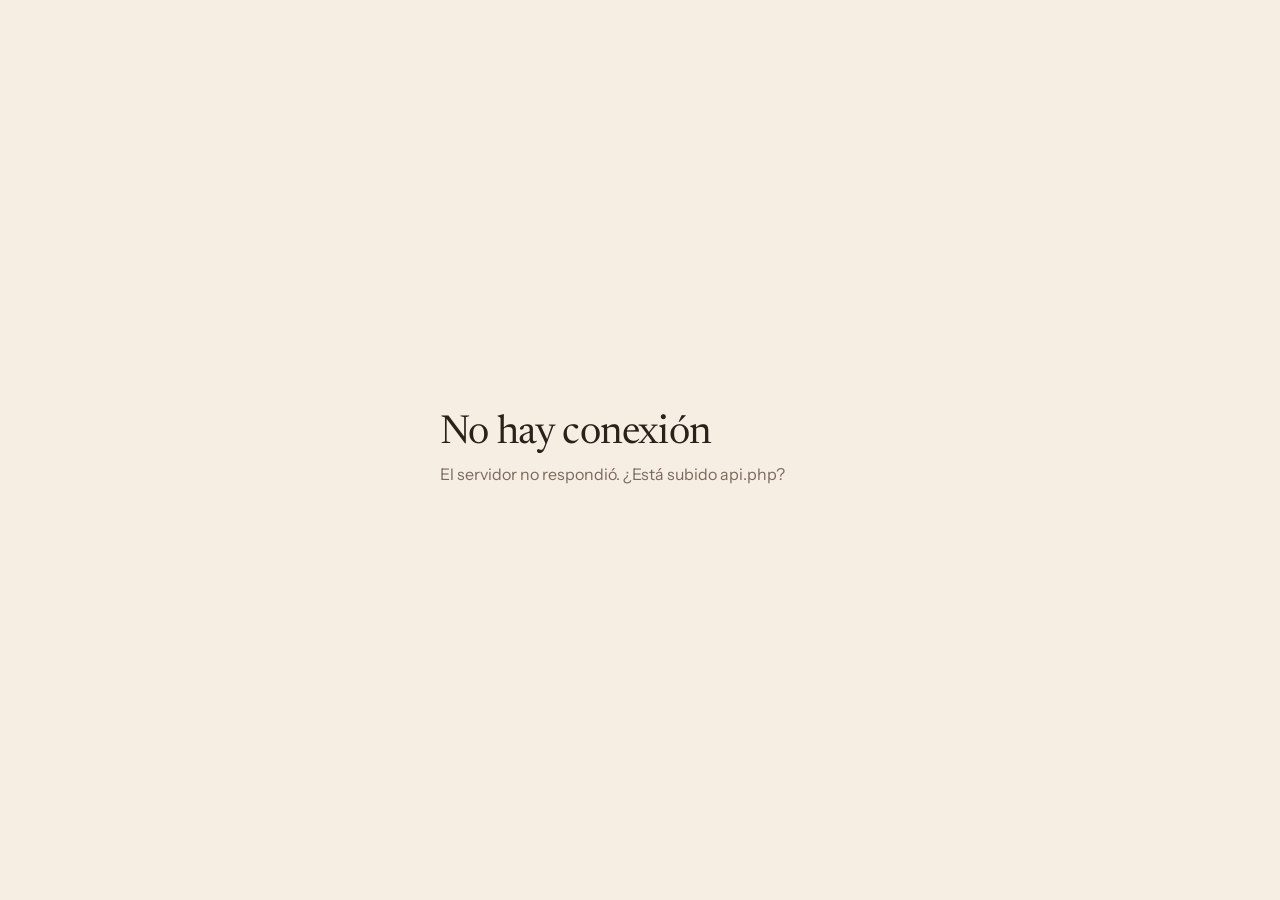
<file: admin/index.html>
<!doctype html>
<html lang="es">
<head>
  <meta charset="utf-8">
  <meta name="viewport" content="width=device-width, initial-scale=1">
  <title>Argos · Dashboard del refugio</title>
  <meta name="description" content="Panel del refugio: mascotas, solicitudes de adopción y seguimiento.">
  <meta name="robots" content="noindex, nofollow">
  <meta name="theme-color" content="#15211C">
  <link rel="icon" href="data:image/svg+xml,%3Csvg xmlns='http://www.w3.org/2000/svg' viewBox='0 0 32 32'%3E%3Crect width='32' height='32' rx='8' fill='%23C2471A'/%3E%3Ctext x='16' y='23' font-family='Arial' font-weight='700' font-size='19' text-anchor='middle' fill='white'%3EA%3C/text%3E%3C/svg%3E">
  <link rel="preconnect" href="https://fonts.googleapis.com">
  <link rel="preconnect" href="https://fonts.gstatic.com" crossorigin>
  <link href="https://fonts.googleapis.com/css2?family=Newsreader:ital,opsz,wght@0,6..72,300..600;1,6..72,300..500&family=DM+Mono:wght@400;500&family=Instrument+Sans:wght@400;500;600&display=swap" rel="stylesheet">
  <link rel="stylesheet" href="../assets/css/argos.css?v=4">
</head>
<body>
  <div id="app"><p style="padding:40px">Cargando…</p></div>

  <dialog class="drawer" id="drawer" aria-labelledby="drawer-title">
    <button class="modal__x" type="button" data-close aria-label="Cerrar">×</button>
    <div class="drawer__in" id="drawer-body"></div>
  </dialog>
  <div class="toast" id="toast" role="status"></div>

  <script src="../assets/js/admin.js?v=4" defer></script>
</body>
</html>
</file>
<file: assets/css/argos.css>
/* ARGOS · estilos del sitio y del dashboard
   Papel cálido, cacao, coral y un azul cielo para las palabras grandes. */
:root {
  --bg: #F6EEE3;
  --surface: #FFFBF5;
  --ink: #2A211B;
  --muted: #7A6A5D;
  --line: #E6D8C6;
  --accent: #E9774A;
  --accent-2: #DB6234;
  --cream: #F3E3CB;
  --deep: #2A211B;
  --deep-2: #3A2E26;
  --sky: #D3E8F6;
  --glow: #F6C98E;
  --ok: #2F7D4F;   --ok-bg: #E2F1E6;
  --warn: #93600F; --warn-bg: #FCEFD6;
  --bad: #B42318;  --bad-bg: #FBE4E1;
  --info: #255E99; --info-bg: #E1ECF8;
  --r: 20px;
  --r-sm: 12px;
  --gut: clamp(16px, 4vw, 56px);
  --max: 1320px;
  --f-display: "Newsreader", Georgia, serif;
  --f-body: "Instrument Sans", system-ui, sans-serif;
  --f-mono: "DM Mono", ui-monospace, monospace;
  --ease: cubic-bezier(.2, .7, .2, 1);
  --shadow: 0 1px 2px rgba(42, 33, 27, .05), 0 10px 28px -14px rgba(42, 33, 27, .25);
  color-scheme: light;
}

*, *::before, *::after { box-sizing: border-box; }
html { -webkit-text-size-adjust: 100%; }
html.is-loading, html.is-loading body { overflow: hidden; }
body { margin: 0; background: var(--bg); color: var(--ink); font: 400 16px/1.6 var(--f-body); -webkit-font-smoothing: antialiased; }
img { display: block; max-width: 100%; }
h1, h2, h3, h4 { font-family: var(--f-display); line-height: 1; margin: 0; letter-spacing: -.02em; font-weight: 400; }
h2 em, h3 em { font-style: italic; }
p { margin: 0; }
a { color: inherit; }
button, input, select, textarea { font: inherit; color: inherit; }
:focus-visible { outline: 2px solid var(--accent-2); outline-offset: 3px; border-radius: 6px; }
.sr { position: absolute; width: 1px; height: 1px; overflow: hidden; clip: rect(0 0 0 0); white-space: nowrap; }
.wrap { width: 100%; max-width: var(--max); margin: 0 auto; padding: 0 var(--gut); }
.mono { font-family: var(--f-mono); font-size: 13px; letter-spacing: .04em; text-transform: uppercase; }
.kicker { font-family: var(--f-mono); font-size: 13px; letter-spacing: .06em; text-transform: uppercase; color: var(--accent-2); margin-bottom: 22px; }
.kicker--light { color: var(--glow); }
.skip { position: fixed; left: 12px; top: -60px; z-index: 300; background: var(--ink); color: #fff; padding: 10px 14px; border-radius: 10px; }
.skip:focus { top: 12px; }

/* ---------- pantalla de carga ---------- */
.loader { position: fixed; inset: 0; z-index: 250; background: var(--bg); display: none; animation: loaderOut .5s 7s forwards; }
html.is-loading .loader { display: block; }
.loader__count { position: absolute; top: clamp(20px, 5vw, 56px); left: clamp(20px, 5vw, 64px); font: 300 clamp(80px, 13vw, 190px)/.9 var(--f-display); letter-spacing: -.04em; font-variant-numeric: tabular-nums; }
.loader__count sup { font-size: .32em; vertical-align: top; margin-left: 4px; position: relative; top: .25em; }
.loader__word { position: absolute; right: clamp(20px, 5vw, 64px); bottom: clamp(20px, 4vw, 44px); font: 400 13px/1 var(--f-mono); letter-spacing: .3em; text-transform: uppercase; color: var(--muted); }
.loader__scene { position: absolute; left: 50%; bottom: 18vh; width: min(520px, 86vw); height: 150px; transform: translateX(-50%); }
.pup { position: absolute; left: 0; bottom: 14px; width: 62%; height: auto; fill: var(--ink); overflow: visible; }
.pup__body { animation: bob .18s ease-in-out infinite alternate; }
.pup__leg { transform-box: fill-box; transform-origin: 50% 8%; }
.pup__leg--ff, .pup__leg--bb { animation: legA .36s ease-in-out infinite alternate; }
.pup__leg--fb, .pup__leg--bf { animation: legB .36s ease-in-out infinite alternate; }
.pup__tail { fill: none; stroke: var(--ink); stroke-width: 7; stroke-linecap: round; transform-box: fill-box; transform-origin: 100% 100%; animation: wag .18s ease-in-out infinite alternate; }
.pup__ear { fill: var(--deep-2); transform-box: fill-box; transform-origin: 60% 10%; animation: flop .36s ease-in-out infinite alternate; }
.pup__eye { fill: var(--bg); }
.pup__nose { fill: #000; }
.pup__tongue { fill: var(--accent); }
.ball { position: absolute; right: 6%; bottom: 14px; width: 30px; height: 30px; border-radius: 50%; background: var(--accent); box-shadow: inset -5px -5px 0 rgba(0,0,0,.12); animation: ball .72s cubic-bezier(.3,.0,.7,1) infinite; }
.ball::after { content: ""; position: absolute; inset: 4px 12px; border-left: 2px solid rgba(255,255,255,.6); border-radius: 50%; }
.ground { position: absolute; left: 0; right: 0; bottom: 10px; height: 2px; background: repeating-linear-gradient(90deg, var(--ink) 0 18px, transparent 18px 34px); opacity: .25; animation: ground .5s linear infinite; }
@keyframes bob { to { transform: translateY(-5px); } }
@keyframes legA { from { transform: rotate(32deg); } to { transform: rotate(-32deg); } }
@keyframes legB { from { transform: rotate(-32deg); } to { transform: rotate(32deg); } }
@keyframes wag { from { transform: rotate(-18deg); } to { transform: rotate(14deg); } }
@keyframes flop { to { transform: rotate(14deg); } }
@keyframes ball { 0%, 100% { transform: translate(0, 0) rotate(0); } 45% { transform: translate(-14px, -80px) rotate(-200deg); } 50% { transform: translate(-16px, -82px) rotate(-220deg); } 92% { transform: translate(0, 0) scale(1.15, .85) rotate(-360deg); } }
@keyframes ground { to { background-position: -34px 0; } }
@keyframes loaderOut { to { opacity: 0; visibility: hidden; } }

/* ---------- nav ---------- */
.nav { position: fixed; z-index: 60; top: 10px; left: 10px; right: 10px; display: flex; align-items: center; gap: 28px; padding: 18px clamp(16px, 2.4vw, 34px); color: #fff; transition: color .3s, background .3s; border-radius: 20px 20px 0 0; }
.nav.is-solid { color: var(--ink); background: rgba(246, 238, 227, .9); backdrop-filter: blur(12px); border-radius: 16px; top: 8px; padding-block: 10px; box-shadow: 0 1px 0 var(--line); }
.logo { font: italic 400 clamp(30px, 3vw, 40px)/1 var(--f-display); letter-spacing: -.03em; text-decoration: none; }
.nav__links { display: flex; gap: 26px; margin-left: auto; }
.nav__links a { position: relative; font: 400 13px/1 var(--f-mono); letter-spacing: .06em; text-transform: uppercase; text-decoration: none; padding: 14px 0; }
.nav__links a::after { content: ""; position: absolute; left: 0; right: 0; bottom: 8px; height: 1px; background: currentColor; transform: scaleX(0); transform-origin: right; transition: transform .35s var(--ease); }
.nav__links a:hover::after { transform: scaleX(1); transform-origin: left; }
.nav__round { display: grid; place-items: center; width: 52px; height: 52px; border-radius: 50%; border: 1px solid currentColor; background: rgba(255,255,255,.08); backdrop-filter: blur(6px); transition: transform .35s var(--ease), background .2s; }
.nav__round svg { width: 22px; height: 22px; }
.nav__round:hover { transform: rotate(90deg); background: rgba(255,255,255,.2); }
.nav__round:active { transform: rotate(90deg) scale(.93); }
@media (max-width: 760px) { .nav__links { display: none; } .nav__round { margin-left: auto; width: 46px; height: 46px; } }

/* ---------- hero ---------- */
.hero { background: var(--deep); padding: 10px; }
.hero__frame { position: relative; height: calc(100svh - 20px); min-height: 560px; border-radius: 20px; overflow: hidden; color: var(--sky); }
.hero__bg { position: absolute; inset: -4%; width: 108%; height: 108%; object-fit: cover; object-position: 60% 45%; }
.hero__shade { position: absolute; inset: 0; background: radial-gradient(ellipse at 50% 55%, rgba(30,20,14,0) 30%, rgba(30,20,14,.45) 100%), linear-gradient(180deg, rgba(30,20,14,.25), rgba(30,20,14,0) 25%, rgba(30,20,14,.35)); }
.hero__title { position: absolute; inset: 0; margin: 0; font: 300 clamp(64px, 10.4vw, 188px)/.86 var(--f-display); letter-spacing: -.045em; pointer-events: none; }
.w { position: absolute; display: block; overflow: hidden; padding: .04em .02em .12em; }
.w > span { display: block; will-change: transform; }
.w1 { top: 11%; left: 9%; }
.w2 { top: 46%; right: 4%; font-style: italic; font-size: .74em; }
.w3 { bottom: 11%; left: 35%; }
.hero__window { position: absolute; left: 50%; top: 50%; width: min(34vw, 640px); aspect-ratio: 16 / 9.5; transform: translate(-50%, -50%); border-radius: 14px; overflow: hidden; box-shadow: 0 30px 60px -20px rgba(0,0,0,.5); color: #fff; text-decoration: none; }
.hero__window img { width: 100%; height: 100%; object-fit: cover; transition: transform .8s var(--ease); }
.hero__window:hover img { transform: scale(1.04); }
.hero__window-label { position: absolute; left: 50%; top: 50%; transform: translate(-50%, -50%); display: inline-flex; align-items: center; gap: 10px; padding-bottom: 6px; font: 400 14px/1 var(--f-mono); letter-spacing: .08em; text-transform: uppercase; border-bottom: 1px solid currentColor; text-shadow: 0 1px 8px rgba(0,0,0,.5); }
.hero__window-label svg { width: 10px; height: 12px; transition: transform .3s var(--ease); }
.hero__window:hover .hero__window-label svg { transform: translateX(4px); }
.hero__lead { position: absolute; right: 7%; bottom: 13%; width: min(25vw, 380px); font: 400 clamp(18px, 1.5vw, 24px)/1.25 var(--f-display); color: var(--sky); text-shadow: 0 1px 12px rgba(0,0,0,.35); }
.hero__cta { white-space: nowrap; position: absolute; left: 50%; bottom: 26px; transform: translateX(-50%); display: inline-flex; align-items: center; min-height: 52px; padding: 0 30px; border-radius: 999px; background: rgba(42,33,27,.55); backdrop-filter: blur(10px); border: 1px solid rgba(211,232,246,.35); color: var(--sky); font: 400 14px/1 var(--f-mono); letter-spacing: .08em; text-transform: uppercase; text-decoration: none; transition: background .25s, color .25s, transform .2s var(--ease); }
.hero__cta:hover { background: var(--accent); color: var(--ink); border-color: var(--accent); }
.hero__cta:active { transform: translateX(-50%) scale(.96); }
.hero__scroll { position: absolute; left: 13%; bottom: 0; padding-bottom: 66px; font: 400 13px/1 var(--f-mono); letter-spacing: .08em; text-transform: uppercase; color: rgba(255,255,255,.85); }
.hero__scroll::after { content: ""; position: absolute; left: 50%; bottom: 0; width: 1px; height: 54px; background: currentColor; transform-origin: top; animation: drip 2.4s var(--ease) infinite; }
@keyframes drip { 0% { transform: scaleY(0); } 50% { transform: scaleY(1); transform-origin: top; } 51% { transform-origin: bottom; } 100% { transform: scaleY(0); transform-origin: bottom; } }
@media (max-width: 760px) {
  .hero__frame { height: auto; min-height: calc(100svh - 20px); display: flex; flex-direction: column; justify-content: center; gap: 4px; padding: 96px 18px 104px; }
  .hero__title { display: contents; font-size: clamp(56px, 17vw, 92px); }
  .w { position: relative; inset: auto; font: 300 clamp(56px, 17vw, 92px)/.86 var(--f-display); letter-spacing: -.045em; }
  .w2 { font-style: italic; }
  .w1 { order: 1; align-self: flex-start; }
  .hero__window { order: 2; position: relative; left: auto; top: auto; transform: none; width: 100%; max-width: 460px; align-self: center; margin: 10px 0; }
  .w2 { order: 3; align-self: flex-end; }
  .w3 { order: 4; align-self: flex-start; }
  .hero__lead, .hero__scroll { display: none; }
}

/* ---------- cinta ---------- */
.ticker { overflow: hidden; background: var(--deep); color: var(--cream); padding: 18px 0; }
.ticker__track { display: flex; width: max-content; animation: tick 34s linear infinite; }
.ticker:hover .ticker__track { animation-play-state: paused; }
.ticker span { font: 400 14px/1 var(--f-mono); letter-spacing: .1em; text-transform: uppercase; white-space: nowrap; padding: 0 28px; display: inline-flex; align-items: center; gap: 56px; }
.ticker span::after { content: "✱"; color: var(--accent); }
@keyframes tick { to { transform: translateX(-50%); } }

/* ---------- carrusel de mascotas ---------- */
.adopt { position: relative; background: var(--bg); }
.adopt__pin { min-height: 100svh; display: flex; flex-direction: column; justify-content: center; padding: 110px 0 48px; overflow: hidden; }
.adopt__head { display: flex; flex-wrap: wrap; align-items: flex-end; justify-content: space-between; gap: 20px 40px; padding: 0 var(--gut); margin-bottom: clamp(24px, 4vh, 44px); }
.adopt__head h2 { font-size: clamp(60px, 9vw, 150px); letter-spacing: -.045em; font-weight: 300; }
.adopt__head h2 em { color: var(--accent-2); }
.adopt__tools { display: flex; flex-direction: column; align-items: flex-end; gap: 12px; }
.adopt__count { color: var(--muted); }
.chips { display: flex; flex-wrap: wrap; gap: 8px; }
.chip { min-height: 44px; padding: 0 18px; border-radius: 999px; border: 1px solid var(--ink); background: transparent; cursor: pointer; font: 400 13px/1 var(--f-mono); letter-spacing: .06em; text-transform: uppercase; transition: background .2s, color .2s, transform .15s; }
.chip:hover { background: rgba(42,33,27,.06); }
.chip:active { transform: scale(.95); }
.chip.is-on { background: var(--ink); color: var(--cream); }
.rail { overflow: visible; }
.rail__track { display: flex; gap: clamp(16px, 2vw, 32px); padding: 0 var(--gut); width: max-content; will-change: transform; }
.slide { flex: none; width: clamp(300px, 36vw, 600px); padding: 0; border: 0; background: none; text-align: left; cursor: none; }
.slide__ph { position: relative; aspect-ratio: 4 / 3; border-radius: 18px; overflow: hidden; background: var(--line); }
.slide__ph img { width: 100%; height: 100%; object-fit: cover; transition: transform .9s var(--ease); }
.slide:hover .slide__ph img { transform: scale(1.03); }
.slide__ph .pill { position: absolute; left: 14px; top: 14px; }
.slide__meta { display: flex; align-items: baseline; justify-content: space-between; gap: 16px; padding: 18px 4px 0; }
.slide h3 { font-size: clamp(32px, 2.8vw, 46px); letter-spacing: -.03em; }
.slide__info { color: var(--muted); font-size: 15px; margin-top: 6px; }
.slide__n { color: var(--muted); }
.pets__msg { color: var(--muted); padding: 40px 0; }
.pets__demo { padding: 22px var(--gut) 0; color: var(--muted); }
.cursor { position: fixed; left: 0; top: 0; z-index: 70; width: 118px; height: 118px; margin: -59px 0 0 -59px; border-radius: 50%; background: var(--ink); color: var(--cream); display: grid; place-items: center; font: 400 12px/1 var(--f-mono); letter-spacing: .08em; text-transform: uppercase; pointer-events: none; transform: scale(0); opacity: 0; }
@media (hover: none), (max-width: 760px) {
  .cursor { display: none; }
  .slide { cursor: pointer; }
}
@media (max-width: 760px) {
  .adopt__pin { min-height: 0; padding: 90px 0 64px; }
  .adopt__tools { align-items: flex-start; }
  .rail { overflow-x: auto; scroll-snap-type: x mandatory; scrollbar-width: none; overscroll-behavior-x: contain; }
  .rail::-webkit-scrollbar { display: none; }
  .rail__track { padding-right: var(--gut); }
  .slide { width: 80vw; scroll-snap-align: center; }
}

/* ---------- cómo adoptar (frase que cambia) ---------- */
.steps { background: var(--surface); }
.steps__pin { min-height: 100svh; display: flex; flex-direction: column; align-items: center; justify-content: center; text-align: center; padding: 110px var(--gut) 60px; }
.steps__kicker { color: var(--accent-2); margin-bottom: 30px; }
.steps__stage { display: grid; width: 100%; }
.steps__line { grid-area: 1 / 1; font: 300 clamp(48px, 8.6vw, 150px)/.95 var(--f-display); letter-spacing: -.045em; }
.steps__line + .steps__line { visibility: hidden; }
.steps__line .ch { display: inline-block; white-space: pre; }
.steps__sub { margin-top: 30px; max-width: 42ch; font: 400 clamp(18px, 1.6vw, 22px)/1.4 var(--f-display); color: var(--muted); min-height: 2.8em; }
.steps__links { display: flex; flex-wrap: wrap; justify-content: center; gap: 14px 34px; margin-top: 36px; }
html.no-gsap .steps__line + .steps__line { visibility: visible; }
html.no-gsap .steps__stage { gap: 18px; }
html.no-gsap .steps__line { grid-area: auto; font-size: clamp(40px, 6vw, 80px); }
html.no-gsap .steps__sub { display: none; }

.arrow-link { display: inline-flex; align-items: center; gap: 10px; min-height: 44px; font: 400 14px/1 var(--f-mono); letter-spacing: .08em; text-transform: uppercase; text-decoration: none; color: var(--accent-2); }
.arrow-link span { transition: transform .3s var(--ease); }
.arrow-link:hover span { transform: translateX(6px); }
.arrow-link--soft { color: var(--ink); }
.arrow-link--light { color: var(--cream); }
.arrow-link--light:hover span { transform: translateY(-4px); }

/* ---------- requisitos ---------- */
.reqs { padding: clamp(80px, 13vh, 150px) 0; }
.reqs__in { display: grid; grid-template-columns: 1fr 1fr; gap: clamp(28px, 6vw, 96px); align-items: center; }
.reqs__img { width: 100%; aspect-ratio: 4 / 5; object-fit: cover; border-radius: var(--r); }
.reqs__list { list-style: none; margin: 0; padding: 0; }
.reqs__list li { display: grid; grid-template-columns: 56px 1fr; gap: 12px; padding: 24px 0; border-top: 1px solid var(--line); font: 400 clamp(22px, 2.2vw, 32px)/1.2 var(--f-display); letter-spacing: -.01em; }
.reqs__list li:last-child { border-bottom: 1px solid var(--line); }
.reqs__list .mono { color: var(--accent-2); padding-top: .5em; }
@media (max-width: 820px) { .reqs__in { grid-template-columns: 1fr; } .reqs__img { aspect-ratio: 4 / 3; } }

/* ---------- historia ---------- */
.story { background: var(--deep); color: var(--cream); padding: clamp(90px, 16vh, 180px) 0; }
.story__big { font: 300 clamp(36px, 5.4vw, 88px)/1.04 var(--f-display); letter-spacing: -.035em; max-width: 18ch; }
.story__big .word { display: inline-block; opacity: .18; }
html.no-gsap .story__big .word { opacity: 1; }
.story__strip { display: grid; grid-template-columns: repeat(4, 1fr); gap: 16px; margin-top: clamp(56px, 10vh, 110px); }
.story__strip img { width: 100%; aspect-ratio: 3 / 4; object-fit: cover; border-radius: 16px; transition: transform .5s var(--ease); }
.story__strip img:hover { transform: translateY(-4px) scale(1.02); }
@media (max-width: 760px) { .story__strip { grid-template-columns: 1fr 1fr; } }

/* ---------- consulta de folio ---------- */
.track { background: var(--surface); padding: clamp(90px, 14vh, 160px) 0; }
.track__in { display: grid; grid-template-columns: 1fr 1fr; gap: clamp(28px, 6vw, 96px); align-items: start; }
.track h2 { font-size: clamp(44px, 5.6vw, 88px); font-weight: 300; letter-spacing: -.04em; }
.track h2 em { color: var(--accent-2); }
.track__lead { color: var(--muted); font-size: 18px; margin-top: 22px; max-width: 42ch; }
.card { background: var(--bg); border-radius: var(--r); padding: clamp(20px, 3vw, 34px); }
@media (max-width: 820px) { .track__in { grid-template-columns: 1fr; } }

/* pills de estado */
.pill { display: inline-flex; align-items: center; gap: 6px; padding: 6px 11px; border-radius: 999px; font: 500 12px/1 var(--f-body); background: var(--line); color: var(--ink); white-space: nowrap; }
.pill::before { content: ""; width: 6px; height: 6px; border-radius: 50%; background: currentColor; }
.pill--ok { background: var(--ok-bg); color: var(--ok); }
.pill--warn { background: var(--warn-bg); color: var(--warn); }
.pill--bad { background: var(--bad-bg); color: var(--bad); }
.pill--info { background: var(--info-bg); color: var(--info); }

.timeline { list-style: none; margin: 20px 0 0; padding: 0; display: grid; }
.timeline li { position: relative; padding: 0 0 18px 28px; color: var(--muted); }
.timeline li::before { content: ""; position: absolute; left: 4px; top: 5px; width: 11px; height: 11px; border-radius: 50%; border: 2px solid var(--line); background: var(--surface); }
.timeline li::after { content: ""; position: absolute; left: 9px; top: 18px; bottom: 0; width: 2px; background: var(--line); }
.timeline li:last-child::after { display: none; }
.timeline li.is-done { color: var(--ink); }
.timeline li.is-done::before { background: var(--ok); border-color: var(--ok); }
.timeline li.is-bad::before { background: var(--bad); border-color: var(--bad); }
.result__head { display: flex; gap: 14px; align-items: center; margin-top: 24px; padding-top: 24px; border-top: 1px solid var(--line); }
.result__head img { width: 64px; height: 64px; border-radius: 14px; object-fit: cover; }
.result__head h3 { font-size: 30px; }
.reports { list-style: none; padding: 0; margin: 12px 0 0; display: grid; gap: 10px; }
.reports li { padding: 12px 14px; border-radius: 12px; background: var(--surface); border: 1px solid var(--line); font-size: 15px; }
.reports small { display: block; font: 400 11px/1.4 var(--f-mono); letter-spacing: .06em; color: var(--muted); text-transform: uppercase; margin-bottom: 4px; }

/* ---------- botones y formularios ---------- */
.btn { display: inline-flex; align-items: center; justify-content: center; gap: 8px; min-height: 52px; padding: 0 26px; border: 0; border-radius: 999px; background: var(--accent); color: var(--ink); font-weight: 600; text-decoration: none; cursor: pointer; transition: background .2s, transform .16s var(--ease), box-shadow .2s; }
.btn:hover { background: var(--accent-2); transform: translateY(-1px); box-shadow: 0 8px 18px -10px rgba(219, 98, 52, .9); }
.btn:active { transform: translateY(0) scale(.97); }
.btn--sm { min-height: 44px; padding: 0 20px; font-size: 15px; }
.btn--full { width: 100%; }
.btn--ghost { background: transparent; color: var(--ink); box-shadow: inset 0 0 0 1.5px var(--line); }
.btn--ghost:hover { background: var(--surface); box-shadow: inset 0 0 0 1.5px var(--ink); }
.btn--danger { background: var(--bad); color: #fff; }
.btn[disabled] { opacity: .55; pointer-events: none; }
.form { display: grid; gap: 16px; }
.form__row { display: grid; grid-template-columns: 1fr 1fr; gap: 16px; }
@media (max-width: 560px) { .form__row { grid-template-columns: 1fr; } }
.field { display: grid; gap: 6px; }
.field label, .field legend { font-weight: 600; font-size: 14px; }
.field input:not([type=checkbox]):not([type=radio]), .field select, .field textarea { width: 100%; min-height: 50px; padding: 12px 16px; border-radius: var(--r-sm); border: 1.5px solid var(--line); background: var(--surface); font-size: 16px; transition: border-color .2s, box-shadow .2s; }
.field textarea { min-height: 110px; resize: vertical; }
.field input:focus, .field select:focus, .field textarea:focus { outline: none; border-color: var(--accent-2); box-shadow: 0 0 0 4px rgba(233,119,74,.18); }
.field.has-err input, .field.has-err select, .field.has-err textarea { border-color: var(--bad); }
.field__err { color: var(--bad); font-size: 13px; }
.field__err:empty { display: none; }
fieldset.field { border: 0; padding: 0; margin: 0; }
.radios { display: flex; flex-wrap: wrap; gap: 8px; }
.radios label, .check { display: inline-flex; align-items: center; gap: 8px; min-height: 46px; padding: 0 16px; border: 1.5px solid var(--line); border-radius: 999px; cursor: pointer; font-weight: 500; font-size: 15px; background: var(--surface); transition: border-color .2s, background .2s; }
.radios label:hover, .check:hover { border-color: var(--muted); }
.radios label:has(input:checked), .check:has(input:checked) { border-color: var(--ink); background: var(--cream); }
.radios input, .check input { accent-color: var(--accent-2); width: 18px; height: 18px; }
.form__msg { font-size: 15px; }
.form__msg:empty { display: none; }
.form__msg.is-bad { color: var(--bad); }
.hp { position: absolute; left: -9999px; width: 1px; height: 1px; overflow: hidden; }

/* ---------- modal ---------- */
.modal { width: min(920px, calc(100% - 24px)); max-height: calc(100dvh - 24px); padding: 0; border: 0; border-radius: 24px; background: var(--surface); color: var(--ink); box-shadow: 0 40px 80px -30px rgba(0,0,0,.5); overflow: auto; }
.modal::backdrop { background: rgba(42,33,27,.55); backdrop-filter: blur(4px); }
.modal[open] { animation: pop .4s var(--ease); }
@keyframes pop { from { opacity: 0; transform: translateY(18px) scale(.98); } }
.modal__x { position: absolute; top: 14px; right: 14px; z-index: 2; width: 46px; height: 46px; border-radius: 50%; border: 0; background: var(--cream); font-size: 26px; line-height: 1; cursor: pointer; transition: transform .25s var(--ease); }
.modal__x:hover { transform: rotate(90deg); }
.ficha { display: grid; grid-template-columns: 1fr 1.1fr; }
.ficha__img { width: 100%; height: 100%; min-height: 340px; object-fit: cover; }
.ficha__body { padding: 36px; }
.ficha h2 { font-size: 64px; font-weight: 300; margin: 14px 0 6px; letter-spacing: -.04em; }
.pet__meta { color: var(--muted); }
.ficha__facts { display: grid; grid-template-columns: 1fr 1fr; gap: 0; margin: 22px 0; border-top: 1px solid var(--line); }
.ficha__facts div { padding: 12px 0; border-bottom: 1px solid var(--line); }
.ficha__facts small { display: block; font: 400 11px/1 var(--f-mono); letter-spacing: .08em; text-transform: uppercase; color: var(--muted); margin-bottom: 6px; }
.ficha__solicitar { padding: 0 36px 36px; grid-column: 1 / -1; }
.ficha__solicitar h3 { font-size: 38px; font-weight: 300; margin: 8px 0 18px; padding-top: 28px; border-top: 1px solid var(--line); }
@media (max-width: 720px) { .ficha { grid-template-columns: 1fr; } .ficha__img { min-height: 0; aspect-ratio: 4/3; } .ficha__body, .ficha__solicitar { padding-left: 20px; padding-right: 20px; } .ficha h2 { font-size: 48px; } }
.ok-box { text-align: center; padding: 40px 24px; }
.ok-box .folio { display: inline-block; margin: 18px 0; padding: 14px 22px; border-radius: 14px; background: var(--deep); color: var(--cream); font: 500 26px/1 var(--f-mono); letter-spacing: .06em; }

/* ---------- footer ---------- */
.foot { background: var(--deep); color: var(--cream); padding: clamp(80px, 14vh, 150px) 0 28px; }
.foot__big { font: italic 300 clamp(56px, 11vw, 200px)/.9 var(--f-display); letter-spacing: -.05em; color: var(--sky); }
.foot__row { display: flex; flex-wrap: wrap; justify-content: space-between; align-items: center; gap: 20px; margin-top: 56px; padding-top: 24px; border-top: 1px solid rgba(255,255,255,.12); }
.foot__links { display: flex; flex-wrap: wrap; gap: 4px 26px; }
.foot__links a { font: 400 13px/1 var(--f-mono); letter-spacing: .06em; text-transform: uppercase; text-decoration: none; padding: 14px 0; background: linear-gradient(currentColor, currentColor) 0 80% / 0 1px no-repeat; transition: background-size .3s var(--ease); }
.foot__links a:hover { background-size: 100% 1px; }
.foot__credits { margin-top: 28px; font-size: 12px; line-height: 1.6; color: rgba(243,227,203,.5); }

/* ========== DASHBOARD ========== */
.dash { display: grid; grid-template-columns: 248px 1fr; min-height: 100dvh; }
.side { position: sticky; top: 0; height: 100dvh; background: var(--deep); color: #fff; padding: 22px 16px; display: flex; flex-direction: column; gap: 6px; }
.side .logo { color: #fff; margin: 0 8px 26px; }
.side__link { display: flex; align-items: center; gap: 12px; min-height: 44px; padding: 0 12px; border-radius: 10px; color: rgba(255,255,255,.72); text-decoration: none; font-weight: 500; background: transparent; border: 0; cursor: pointer; text-align: left; transition: background .2s, color .2s; }
.side__link svg { width: 18px; height: 18px; flex: none; }
.side__link:hover { background: rgba(255,255,255,.06); color: #fff; }
.side__link.is-on { background: rgba(255,255,255,.1); color: #fff; }
.side__link .badge { margin-left: auto; min-width: 22px; padding: 3px 7px; border-radius: 999px; background: var(--accent); color: var(--ink); font: 700 12px/1 var(--f-body); text-align: center; }
.side__foot { margin-top: auto; padding: 14px 12px 0; border-top: 1px solid rgba(255,255,255,.1); font-size: 14px; color: rgba(255,255,255,.6); }
.side__foot a, .side__foot button { color: #fff; }
.main { padding: 28px clamp(16px, 3vw, 40px) 60px; min-width: 0; }
.main__head { display: flex; flex-wrap: wrap; gap: 16px; align-items: flex-end; justify-content: space-between; margin-bottom: 26px; }
.main__head h1 { font-size: clamp(30px, 3vw, 40px); }
.main__head p { color: var(--muted); margin-top: 6px; }
.kpis { display: grid; grid-template-columns: repeat(4, 1fr); gap: 16px; margin-bottom: 16px; }
.kpi { background: var(--surface); border: 1px solid var(--line); border-radius: var(--r); padding: 18px 20px; }
.kpi small { font: 500 11px/1 var(--f-mono); text-transform: uppercase; letter-spacing: .06em; color: var(--muted); }
.kpi strong { display: block; font: 700 40px/1 var(--f-display); margin: 12px 0 4px; }
.kpi span { font-size: 14px; color: var(--muted); }
.grid2 { display: grid; grid-template-columns: 1.3fr 1fr; gap: 16px; }
.panel { background: var(--surface); border: 1px solid var(--line); border-radius: var(--r); padding: 20px; min-width: 0; }
.panel h2 { font-size: 20px; margin-bottom: 16px; }
.bars { display: flex; align-items: flex-end; gap: 12px; height: 180px; padding-top: 10px; }
.bars__c { flex: 1; display: flex; flex-direction: column; align-items: center; justify-content: flex-end; gap: 8px; height: 100%; }
.bars__b { width: 100%; max-width: 48px; border-radius: 8px 8px 3px 3px; background: var(--accent); min-height: 3px; transform-origin: bottom; animation: grow .8s var(--ease) both; }
.bars__c:last-child .bars__b { background: var(--ink); }
.bars__c b { font: 600 13px/1 var(--f-body); }
.bars__c small { font: 500 11px/1 var(--f-mono); color: var(--muted); text-transform: uppercase; }
@keyframes grow { from { transform: scaleY(0); } }
.stack { display: flex; height: 14px; border-radius: 999px; overflow: hidden; background: var(--line); margin: 6px 0 14px; }
.stack i { display: block; height: 100%; }
.legend { display: grid; gap: 8px; list-style: none; padding: 0; margin: 0; font-size: 14px; }
.legend li { display: flex; align-items: center; gap: 8px; }
.legend li b { margin-left: auto; }
.legend i { width: 10px; height: 10px; border-radius: 3px; }
.rows { list-style: none; margin: 0; padding: 0; }
.rows li { display: flex; align-items: center; gap: 12px; padding: 10px 0; border-top: 1px solid var(--line); }
.rows li:first-child { border-top: 0; }
.rows img { width: 40px; height: 40px; border-radius: 9px; object-fit: cover; background: var(--line); }
.rows .grow { flex: 1; min-width: 0; }
.rows strong { display: block; font-size: 15px; white-space: nowrap; overflow: hidden; text-overflow: ellipsis; }
.rows small { color: var(--muted); font-size: 13px; }
.empty { color: var(--muted); padding: 18px 0; font-size: 15px; }
@media (max-width: 1100px) { .kpis { grid-template-columns: 1fr 1fr; } .grid2 { grid-template-columns: 1fr; } }

.toolbar { display: flex; flex-wrap: wrap; gap: 10px; align-items: center; margin-bottom: 16px; }
.toolbar input[type=search] { min-height: 44px; padding: 0 14px; border-radius: 999px; border: 1.5px solid var(--line); background: var(--surface); min-width: 220px; flex: 1; max-width: 340px; }
.table-wrap { background: var(--surface); border: 1px solid var(--line); border-radius: var(--r); overflow-x: auto; }
table { width: 100%; border-collapse: collapse; font-size: 15px; }
th { text-align: left; font: 500 11px/1 var(--f-mono); text-transform: uppercase; letter-spacing: .06em; color: var(--muted); padding: 14px 16px; border-bottom: 1px solid var(--line); white-space: nowrap; }
td { padding: 12px 16px; border-bottom: 1px solid var(--line); vertical-align: middle; }
tr:last-child td { border-bottom: 0; }
tbody tr { transition: background .15s; }
tbody tr:hover { background: var(--bg); }
td .who { display: flex; align-items: center; gap: 12px; }
td .who img { width: 40px; height: 40px; border-radius: 9px; object-fit: cover; background: var(--line); }
td small { color: var(--muted); display: block; font-size: 13px; }
.link-btn { min-height: 40px; padding: 0 14px; border-radius: 999px; border: 1.5px solid var(--line); background: transparent; cursor: pointer; font-weight: 600; font-size: 14px; transition: border-color .2s, transform .15s; }
.link-btn:hover { border-color: var(--ink); }
.link-btn:active { transform: scale(.96); }
.mono { font-family: var(--f-mono); font-size: 13px; }

/* panel lateral (drawer) */
.drawer { position: fixed; inset: 0 0 0 auto; width: min(520px, 100%); max-height: none; height: 100dvh; margin: 0 0 0 auto; padding: 0; border: 0; background: var(--surface); color: var(--ink); box-shadow: -30px 0 60px -30px rgba(0,0,0,.4); overflow: auto; }
.drawer::backdrop { background: rgba(21,33,28,.45); }
.drawer[open] { animation: slide .35s var(--ease); }
@keyframes slide { from { transform: translateX(40px); opacity: 0; } }
.drawer__in { padding: 28px; }
.drawer__in h2 { font-size: 30px; margin-bottom: 4px; padding-right: 50px; }
.drawer .modal__x { position: absolute; top: 16px; right: 16px; margin: 0; float: none; }
.kv { display: grid; grid-template-columns: 130px 1fr; gap: 8px 14px; margin: 20px 0; font-size: 15px; }
.kv dt { color: var(--muted); }
.kv dd { margin: 0; overflow-wrap: anywhere; }
.status-btns { display: flex; flex-wrap: wrap; gap: 8px; }
.status-btns label { flex: 1; min-width: 110px; }
.preview { width: 100%; aspect-ratio: 4/3; object-fit: cover; border-radius: 12px; background: var(--line); }

/* login */
.login { min-height: 100dvh; display: grid; grid-template-columns: 1fr 1fr; }
.login__img { position: relative; background: var(--deep); overflow: hidden; }
.login__img img { width: 100%; height: 100%; object-fit: cover; opacity: .85; }
.login__box { display: grid; place-items: center; padding: 32px var(--gut); }
.login__box > div { width: 100%; max-width: 400px; }
.login__box h1 { font-size: 40px; margin: 28px 0 8px; }
.login__box p.sub { color: var(--muted); margin-bottom: 26px; }
@media (max-width: 860px) { .login { grid-template-columns: 1fr; } .login__img { display: none; } }

/* dashboard en celular */
.topbar { display: none; }
@media (max-width: 900px) {
  .dash { grid-template-columns: 1fr; }
  .side { position: fixed; inset: auto 0 0 0; height: auto; z-index: 40; flex-direction: row; padding: 6px; gap: 2px; justify-content: space-around; }
  .side .logo, .side__foot { display: none; }
  .side__link { flex-direction: column; gap: 3px; font-size: 11px; padding: 6px 4px; min-height: 52px; flex: 1; justify-content: center; position: relative; }
  .side__link .badge { position: absolute; top: 2px; right: 50%; margin-right: -22px; margin-left: 0; padding: 2px 5px; font-size: 10px; min-width: 0; }
  .main { padding-bottom: 100px; }
  .topbar { display: flex; align-items: center; justify-content: space-between; margin-bottom: 18px; }
}
@media (max-width: 560px) { .kpi strong { font-size: 32px; } .kv { grid-template-columns: 1fr; gap: 2px; } .kv dd { margin-bottom: 8px; } }

/* toast */
.toast { position: fixed; left: 50%; bottom: 24px; z-index: 200; transform: translate(-50%, 20px); opacity: 0; pointer-events: none; padding: 12px 18px; border-radius: 12px; background: var(--ink); color: #fff; font-weight: 500; transition: all .3s var(--ease); }
.toast.is-on { opacity: 1; transform: translate(-50%, 0); }
@media (max-width: 900px) { .toast { bottom: 84px; } }

@media (prefers-reduced-motion: reduce) {
  *, *::before, *::after { animation-duration: .01ms !important; animation-iteration-count: 1 !important; transition-duration: .01ms !important; scroll-behavior: auto !important; }

}

/* dashboard: logo en serif, sin la marca vieja */
.logo__mark { display: none; }
.side .logo { font-size: 34px; }
@media (prefers-reduced-motion: reduce) { .loader { display: none !important; } }
</file>
